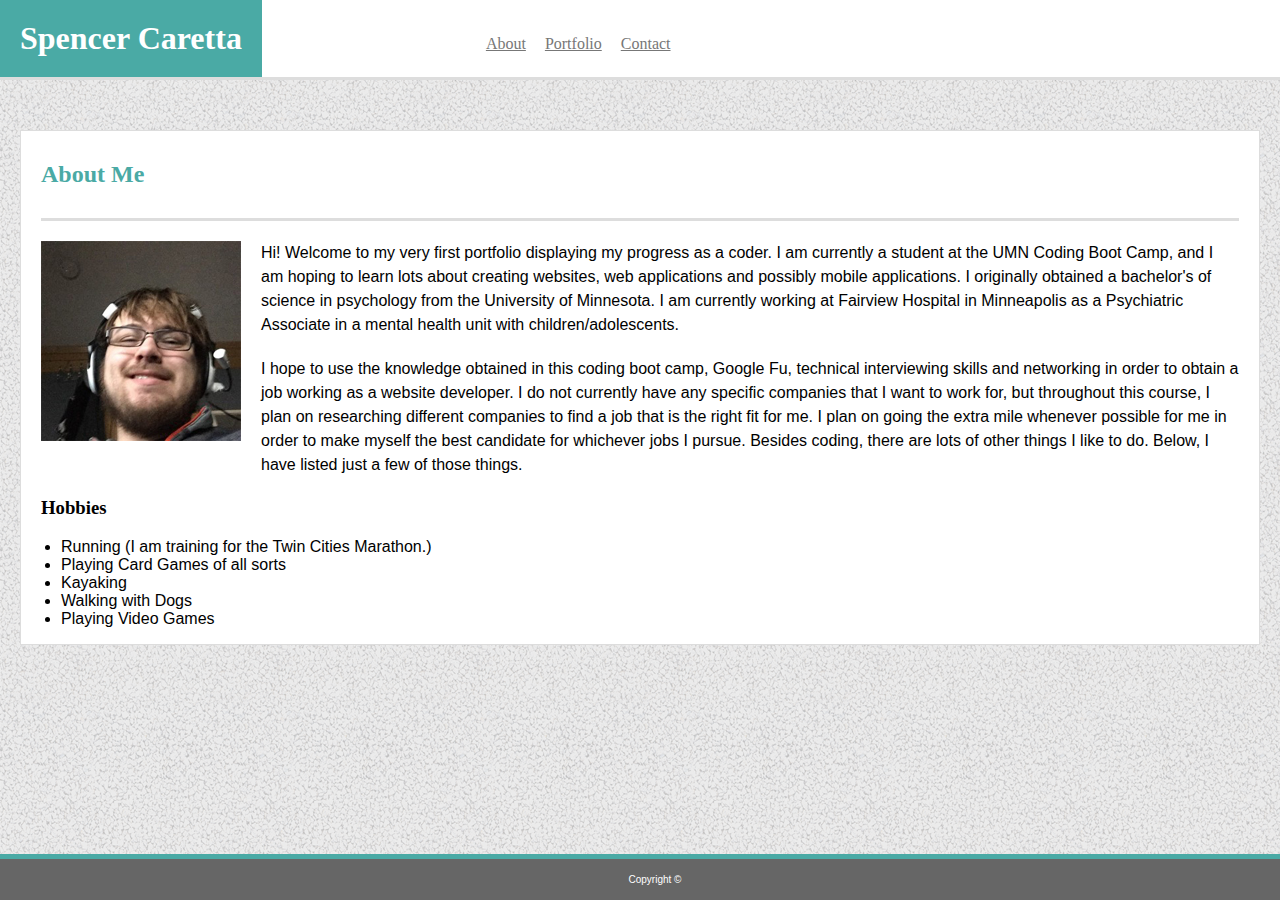
<file: index.html>
<!--Starting off by declaing my DOCTYPE-->

<!DOCTYPE html>
<html lang="en-us">

    <head>
        <meta charset="UTF-8">
        <meta name="viewport" content="width=device-width, initial-scale=1.0">
        <title>My Responsive Portfolio</title>
        <!--<link rel="stylesheet" href="reset.css">-->
        <link rel="stylesheet" type="text/css" href="assets/css/style.css">

    </head>

    <!--Using my name as a header just like in the index.html & contact.html & linking html pages together-->
    <header id="header">
            <h1>Spencer Caretta</h1>
            <a href="index.html" id="About">About</a>
            <a href="portfolio.html" id="Portfolio">Portfolio</a>
            <a href="contact.html" id="Contact">Contact</a>
            
    </header>

    <body>
   
        <section id="main-content">
            <!--Title of this section of the webpage-->
            <h2>About Me</h2>

            <!--Will be image of myself, have to take picture first-->
            <img id= "bio-image" src="assets/images/me.jpg" alt="Spencer Caretta">

            <!--Paragraph describing a bit about myself plus a list of my hobbies-->
            <p>Hi!  Welcome to my very first portfolio displaying my progress as a coder.  I am currently a student at the UMN Coding Boot Camp, and I am hoping to learn lots about creating websites, web applications and possibly mobile applications.  I originally obtained a bachelor's of science in psychology from the University of Minnesota.  I am currently working at Fairview Hospital in Minneapolis as a Psychiatric Associate in a mental health unit with children/adolescents.</p>
            <p>I hope to use the knowledge obtained in this coding boot camp, Google Fu, technical interviewing skills and networking in order to obtain a job working as a website developer.  I do not currently have any specific companies that I want to work for, but throughout this course, I plan on researching different companies to find a job that is the right fit for me.  I plan on going the extra mile whenever possible for me in order to make myself the best candidate for whichever jobs I pursue. Besides coding, there are lots of other things I like to do.  Below, I have listed just a few of those things.</p>
            <h3>Hobbies</h3>
            <ul>
                <li>Running (I am training for the Twin Cities Marathon.)</li>
                <li>Playing Card Games of all sorts</li>
                <li>Kayaking</li>
                <li>Walking with Dogs</li>
                <li>Playing Video Games</li>
            </ul>

            
        </section>
        
    </body>

    <!--Adding a footer-->
    <footer>Copyright ©</footer>

</html>
</file>
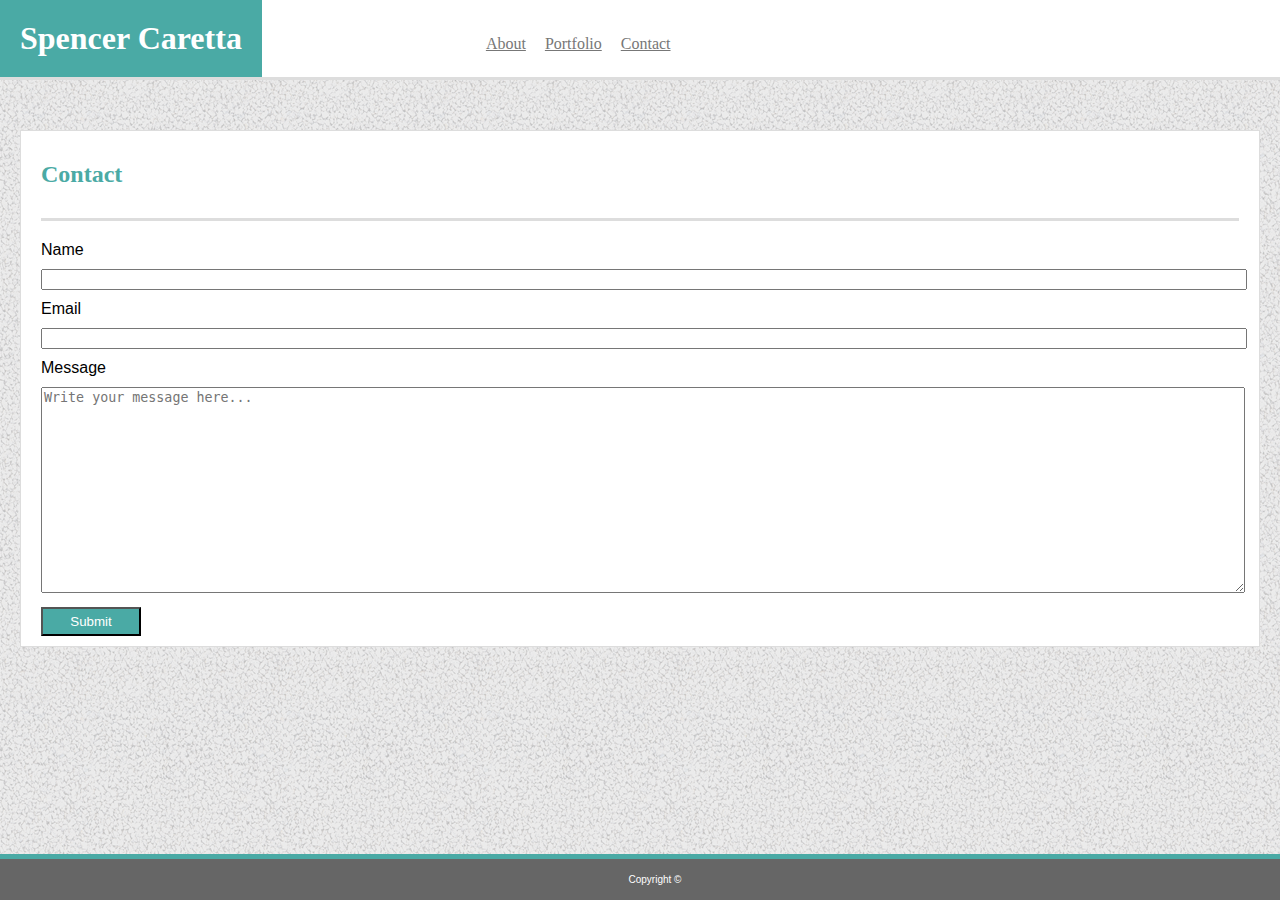
<file: contact.html>
<!--Starting off by declaing my DOCTYPE-->

<!DOCTYPE html>
<html lang="en-us">

    <head>
        <meta charset="UTF-8">
        <meta name="viewport" content="width=device-width, initial-scale=1.0">
        <title>My Responsive Portfolio</title>
        <!--<link rel="stylesheet" href="reset.css">-->
        <link rel="stylesheet" type="text/css" href="assets/css/style.css">

    </head>

    <!--Using my name as a header just like in the index.html & contact.html & linking html pages together-->
    <header id="header">
            <h1>Spencer Caretta</h1>
            <a href="index.html" id="About">About</a>
            <a href="portfolio.html" id="Portfolio">Portfolio</a>
            <a href="contact.html" id="Contact">Contact</a>
            
    </header>

    <body>
    
        <section id="main-content">
            <!--Declaring this the Contact Page-->
            <h2>Contact</h2>
            <!--Making an input form-->
            <form>
                Name<br>
                <input type="text" id="name"><br>
                Email<br>
                <input type="text" id="email"><br>
                Message<br>
                <textarea id="message" name="message" placeholder="Write your message here..." style="height:200px"></textarea>
                <input type="submit" id="submit"><br>
            </form>
        </section>

    </body>

    <!--Adding a footer-->
    <footer>Copyright ©</footer>

</html>
</file>
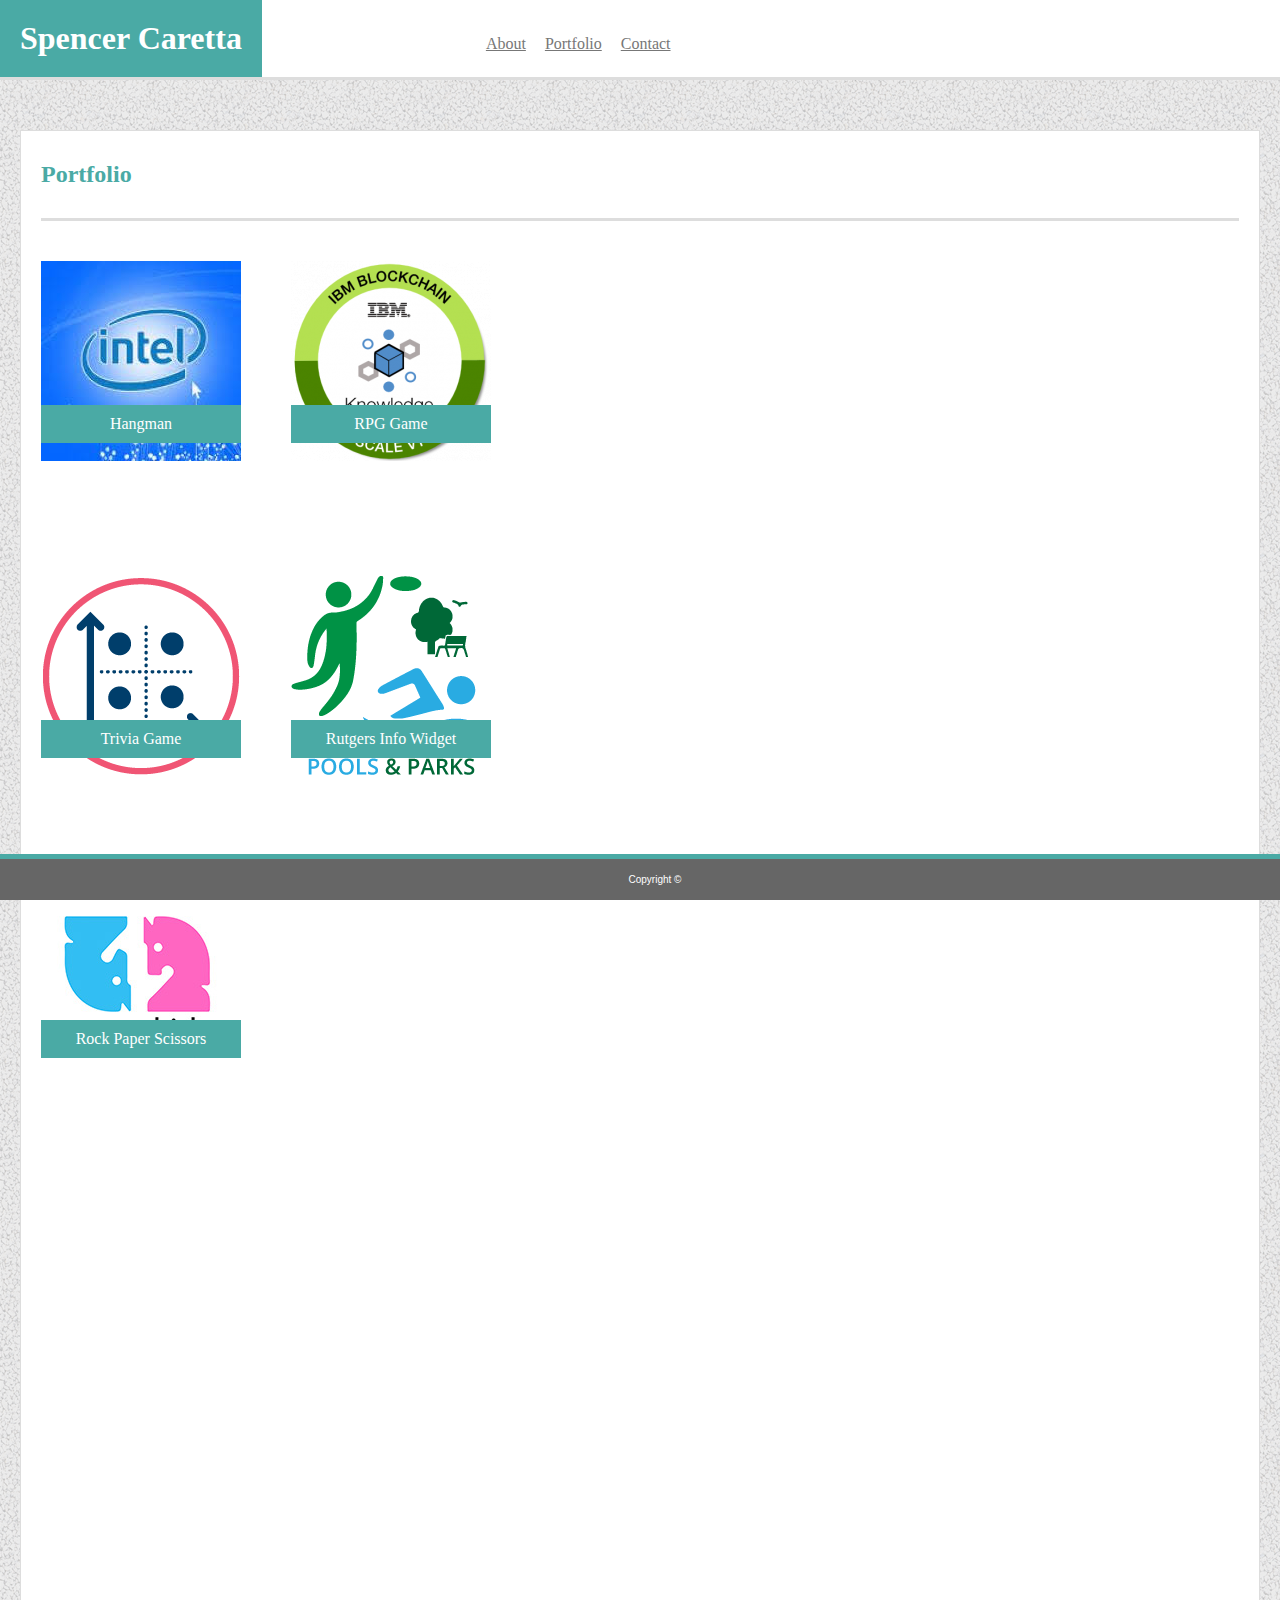
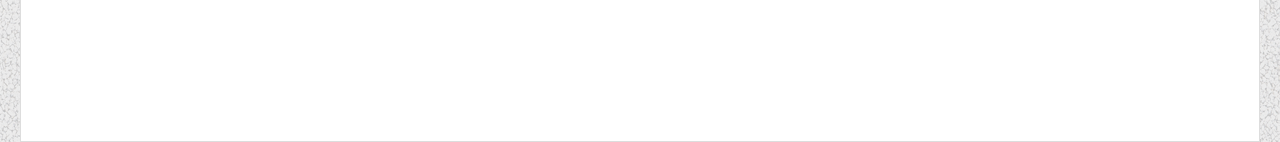
<file: portfolio.html>
<!--Starting off by declaing my DOCTYPE-->

<!DOCTYPE html>
<html lang="en-us">

    <head>
        <meta charset="UTF-8">
        <meta name="viewport" content="width=device-width, initial-scale=1.0">
        <title>My Responsive Portfolio</title>
        <!--<link rel="stylesheet" href="reset.css">-->
        <link rel="stylesheet" type="text/css" href="assets/css/style.css">

    </head>

    <!--Using my name as a header just like in the index.html & contact.html & linking html pages together-->
    <header id="header">
            <h1>Spencer Caretta</h1>
            <a href="index.html" id="About">About</a>
            <a href="portfolio.html" id="Portfolio">Portfolio</a>
            <a href="contact.html" id="Contact">Contact</a>
            
    </header>

    <body>
        
        <section id="main-content">
            <!--Portfolio header-->
            <h2>Portfolio</h2>

            <!--Putting placeholder images on the screen with their text below for now-->
            <div class="projects">
                <img id="Hangman" src="assets/images/intel.jpg" alt="Hangman" href="https://spencercaretta.github.io/Word-Guess-Game/">
                <div class="Hangman">Hangman</div>
                <br />
                <img id="RPG-Game" src="assets/images/blockchain.png" alt="RPG-Game" href="https://spencercaretta.github.io/unit-4-game/">
                <div class="RPG-Game">RPG Game</div>
                <br />
                <img id="Trivia-Game" src="assets/images/diagram.png" alt="Trivia-Game">
                <div class="Trivia-Game">Trivia Game</div>
                <br />
                <img id="Rutgers-Info-Widget" src="assets/images/pools and parks.png" alt="Rutgers-Info-Widget">
                <div class="Rutgers-Info-Widget">Rutgers Info Widget</div>
                <br />
                <img id="Rock-Paper-Scissors" src="assets/images/smartkids.jpg" alt="Rock-Paper-Scissors">
                <div class="Rock-Paper-Scissors">Rock Paper Scissors</div>
                <br />
            </div>

        </section>

    </body>
    <!--Adding a footer-->
    <footer>Copyright ©</footer>


</html>
</file>
<file: assets/css/style.css>
header, h1, h2, h3 {
    font-family: 'Georgia', Times, 'Times New Roman', serif;
}

p, li, form, footer {
    font-family: 'Arial', 'Helvetica Neue', Helvetica, sans-serif;

}

h1 {
    background-color: #4aaaa5;
    color: #ffffff;
    display: inline-block;
    padding: 20px;
    margin: 0px;
}

footer {
    background-color: #666666;
    color: #ffffff;
    font-size: 10px;
    text-align: center;
    border-top: 5px solid #4aaaa5;
    padding: 15px;
    position: fixed;
    bottom: 0;
    left: 0;
    width: 100%;
}

#main-content {
    background-color: #ffffff;
    border-color: #dddddd;
    border-width: 1px;
    border-style: solid;
    
}

h2 {
    background-color: #ffffff;
    border-color: #eeeeee;
    color: #4aaaa5;
    margin-left: 20px;
    margin-right: 20px;
    padding-top: 10px;
    padding-bottom: 30px;
    border-bottom: 3px solid #dddddd;
    
}

header {
    display: inline-block;
    width: 100%;
    
}

#bio-image {
    float: left;
    padding-left: 20px;
    padding-right: 20px;
    padding-bottom: 20px;
}

a {
    display: inline-block;
    
}

.Hangman {
    background-color: #4aaaa5;
    color: #ffffff;
    width: 180px;
    padding: 10px;
    text-align: center;
    position: relative;
    bottom: 80px;
    left: 20px;
    
}

.RPG-Game {
    background-color: #4aaaa5;
    color: #ffffff;
    width: 180px;
    padding: 10px;
    text-align: center;
    position: relative;
    bottom: 380px;
    left: 270px;
    
}

.Trivia-Game {
    background-color: #4aaaa5;
    color: #ffffff;
    width: 180px;
    padding: 10px;
    text-align: center;
    position: relative;
    bottom: 365px;
    left: 20px;
    
}

.Rutgers-Info-Widget {
    background-color: #4aaaa5;
    color: #ffffff;
    width: 180px;
    padding: 10px;
    text-align: center;
    position: relative;
    bottom: 665px;
    left: 270px;
    
}

.Rock-Paper-Scissors {
    background-color: #4aaaa5;
    color: #ffffff;
    width: 180px;
    padding: 10px;
    text-align: center;
    position: relative;
    bottom: 665px;
    left: 20px;
    
}



#name {
    width: 100%;
    margin-bottom: 10px;
    margin-top: 10px;
    
}

#email {
    width: 100%;
    margin-bottom: 10px;
    margin-top: 10px;
   
}

#message {
    width: 100%;
    height: 200px;
    margin-bottom: 10px;
    margin-top: 10px;
    
}

#submit {
    background-color: #4aaaa5;
    color: #ffffff;
    padding: 5px;
    width: 100px;
    
}

body {
    width: 960px; 
    margin: auto;
    background-image: url('../images/gravel/gravel.png');
    height: auto;
}

form {
    margin-left: 20px;
    margin-right: 20px;
    margin-top: 20px;
    margin-bottom: 10px;
}

h3 {
    padding-left: 20px;
}

#About {
    position: relative;
    left: 550px;
    color: #777777;
}

#Portfolio {
    position: relative;
    left: 565px;
    color: #777777;
}

#Contact {
    position: relative;
    left: 580px;
    color: #777777;

}

#header {
    background-color: #ffffff;
    margin-bottom: 50px;
    border-bottom: #dddddd solid 3px;
    
}

p {
    line-height: 1.5;
    margin: 20px;
}

#Hangman {
    position: relative;
    padding: 20px;
}

#RPG-Game {
    position: relative;
    left: 250px;
    bottom: 300px;
    padding: 20px;
}

#Trivia-Game {
    position: relative;
    bottom: 285px;
    padding: 20px;
}

#Rutgers-Info-Widget {
    position: relative;
    left: 250px;
    bottom: 585px;
    padding: 20px;
}

#Rock-Paper-Scissors {
    position: relative;
    bottom: 585px;
    padding: 20px;
}

@media screen and (max-width: 980px), screen and (min-width: 769px) {

}

@media screen and (max-width: 768px), screen and (min-width: 641px) {

    #About {
        position: relative;
        left: 220px;
        color: #777777;
    }
    
    #Portfolio {
        position: relative;
        left: 235px;
        color: #777777;
    }
    
    #Contact {
        position: relative;
        left: 250px;
        color: #777777;
    
    }

    #name {
        width: 100%;
        margin-bottom: 10px;
        margin-top: 10px;
        
    }
    
    #email {
        width: 100%;
        margin-bottom: 10px;
        margin-top: 10px;
       
    }
    
    #message {
        width: 100%;
        height: 200px;
        margin-bottom: 10px;
        margin-top: 10px;
        
    }
    
    #submit {
        background-color: #4aaaa5;
        color: #ffffff;
        padding: 5px;
        width: 100px;
        
    }
    
    body {
        width: 100%; 
        margin: auto;
        background-image: url('../images/gravel/gravel.png');
        height: auto;
    }

    #main-content {
        background-color: #ffffff;
        border-color: #dddddd;
        border-width: 1px;
        border-style: solid;
        margin-left: 20px;
        margin-right: 20px;
        
    }


}

@media screen and (max-width: 640px) {

    header {
        position: static;
    }

    a {
        display: block;
        
    }

    h1 {
        background-color: #4aaaa5;
        color: #ffffff;
        display: block;
        padding: 20px;
        margin: 0px;
        text-align: center;
    }

    header {
        display: block;
        width: 100%;
        
    }

    #About {
        position: relative;
        left: 200px;
        top: 25px;
        color: #777777;
    }
    
    #Portfolio {
        position: relative;
        left: 275px;
        top: 7px;
        color: #777777;
    }
    
    #Contact {
        position: relative;
        left: 370px;
        top: -11px;
        color: #777777;
    
    }

    #name {
        width: 100%;
        margin-bottom: 10px;
        margin-top: 10px;
        
    }
    
    #email {
        width: 100%;
        margin-bottom: 10px;
        margin-top: 10px;
       
    }
    
    #message {
        width: 100%;
        height: 200px;
        margin-bottom: 10px;
        margin-top: 10px;
        
    }
    
    #submit {
        background-color: #4aaaa5;
        color: #ffffff;
        padding: 5px;
        width: 100px;
        
    }

    body {
        width: 100%; 
        margin: auto;
        background-image: url('../images/gravel/gravel.png');
        height: auto;
    }

    #bio-image {
        width: 92%;
        padding-left: 20px;
        padding-right: 20px;
        padding-bottom: 20px;
    }

    #Hangman {
        width: 90%;
        position: relative;
        margin-right: 20px;
    }
    
    #RPG-Game {
        width: 90%;
        position: relative;
        bottom: 60px;
        left: 5px;
        margin-right: 20px;
    }
    
    #Trivia-Game {
        width: 90%;
        position: relative;
        bottom: 130px;
        margin-right: 20px;
    }
    
    #Rutgers-Info-Widget {
        width: 90%;
        position: relative;
        bottom: 185px;
        left: 5px;
        margin-right: 20px;
    }
    
    #Rock-Paper-Scissors {
        width: 90%;
        position: relative;
        bottom: 285px;
        margin-right: 20px;
    }

    .Hangman {
        background-color: #4aaaa5;
        color: #ffffff;
        width: 86.5%;
        padding: 10px;
        text-align: center;
        position: relative;
        bottom: 80px;
        left: 20px;
        
    }
    
    .RPG-Game {
        background-color: #4aaaa5;
        color: #ffffff;
        width: 86.5%;
        padding: 10px;
        text-align: center;
        position: relative;
        bottom: 150px;
        left: 20px;
        
    }
    
    .Trivia-Game {
        background-color: #4aaaa5;
        color: #ffffff;
        width: 86.5%;
        padding: 10px;
        text-align: center;
        position: relative;
        bottom: 225px;
        left: 20px;
        
    }
    
    .Rutgers-Info-Widget {
        background-color: #4aaaa5;
        color: #ffffff;
        width: 86.5%;
        padding: 10px;
        text-align: center;
        position: relative;
        bottom: 305px;
        left: 20px;
        
    }
    
    .Rock-Paper-Scissors {
        background-color: #4aaaa5;
        color: #ffffff;
        width: 86.5%;
        padding: 10px;
        text-align: center;
        position: relative;
        bottom: 465px;
        left: 20px;
        
    }

  

}
</file>
